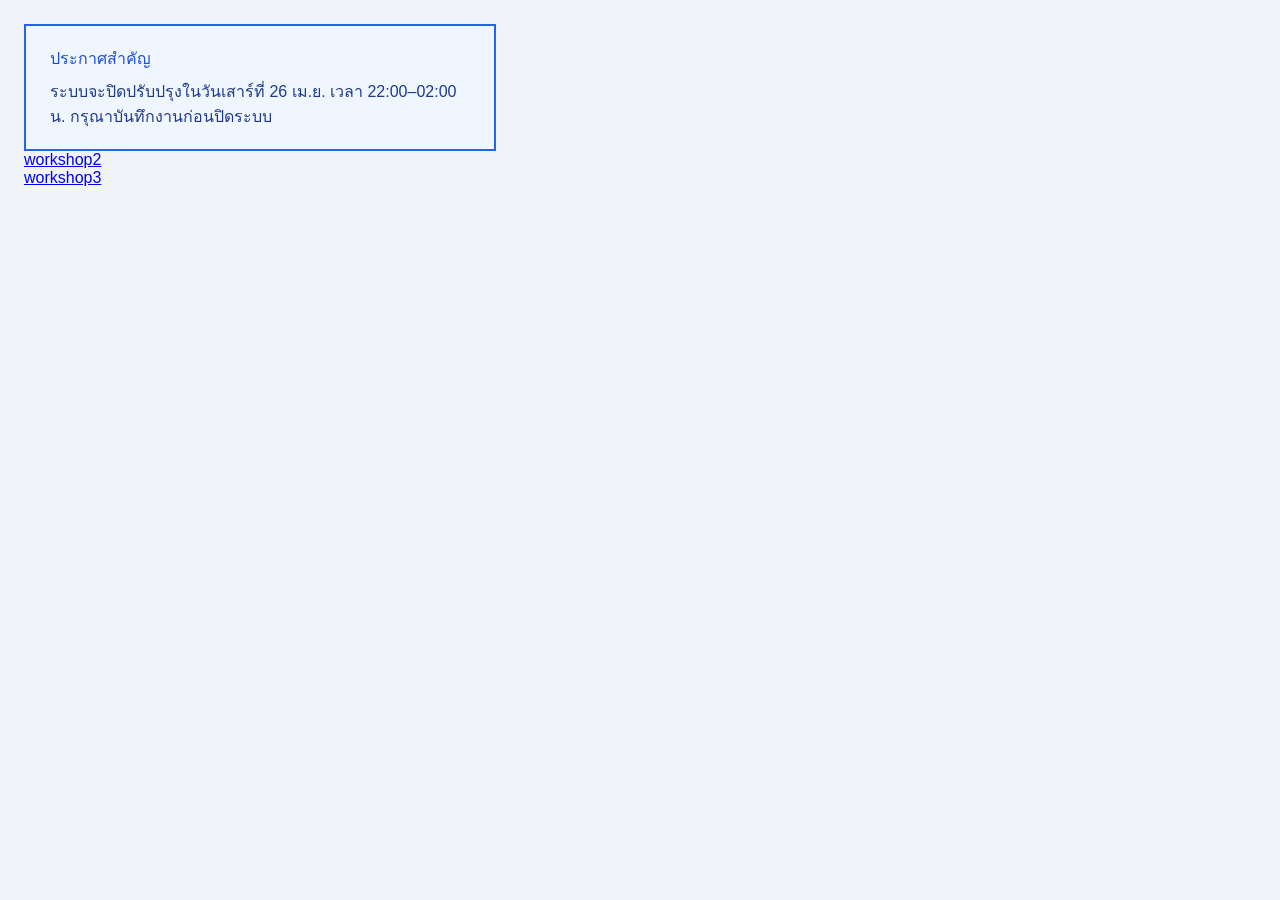
<file: index.html>
<!doctype html>
<html lang="en">
  <head>
    <meta charset="UTF-8" />
    <meta name="viewport" content="width=device-width, initial-scale=1.0" />
    <title>Document</title>
    <link rel="stylesheet" href="workshop-01.css" />
  </head>
  <body>
    <div class="notice">
      <p class="notice__title">ประกาศสำคัญ</p>
      <p class="notice__body">
        ระบบจะปิดปรับปรุงในวันเสาร์ที่ 26 เม.ย. เวลา 22:00–02:00 น.
        กรุณาบันทึกงานก่อนปิดระบบ
      </p>
    </div>
  </body>
</html>
<a href="./workshop02/main.html">workshop2</a>
<br>
<a href="./workshop03/index.html">workshop3</a>
</file>
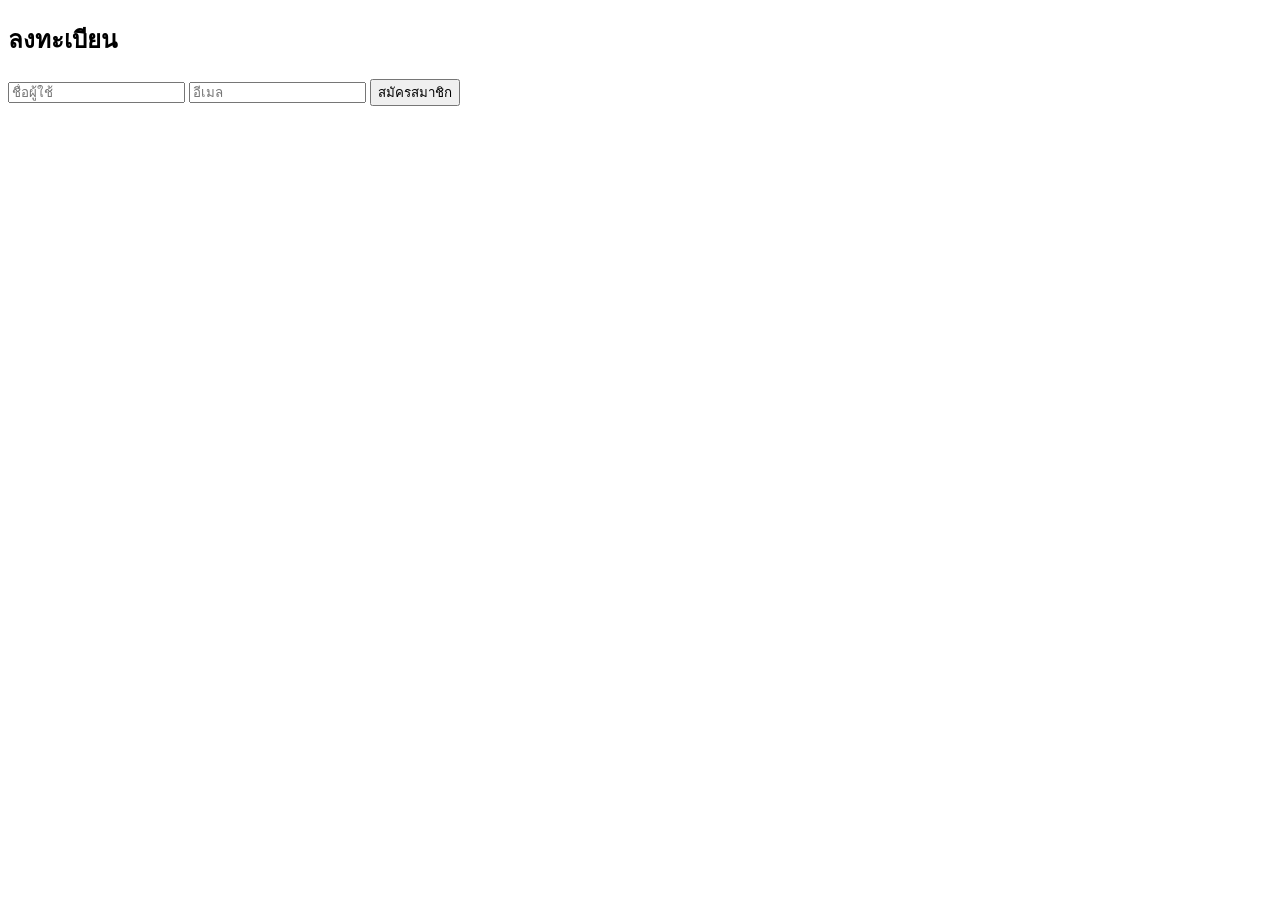
<file: workshop03/index.html>
<!doctype html>
<html lang="en">
  <head>
    <meta charset="UTF-8" />
    <meta name="viewport" content="width=device-width, initial-scale=1.0" />
    <title>Document</title>
    <link rel="stykesheet" href="workshop03.css" />
  </head>
  <body>
    <div class="form">
      <h2>ลงทะเบียน</h2>
      <input type="text" class="input" placeholder="ชื่อผู้ใช้" />
      <input type="email" class="input" placeholder="อีเมล" />
      <button class="btn" type="button">สมัครสมาชิก</button>
    </div>
  </body>
</html>
</file>
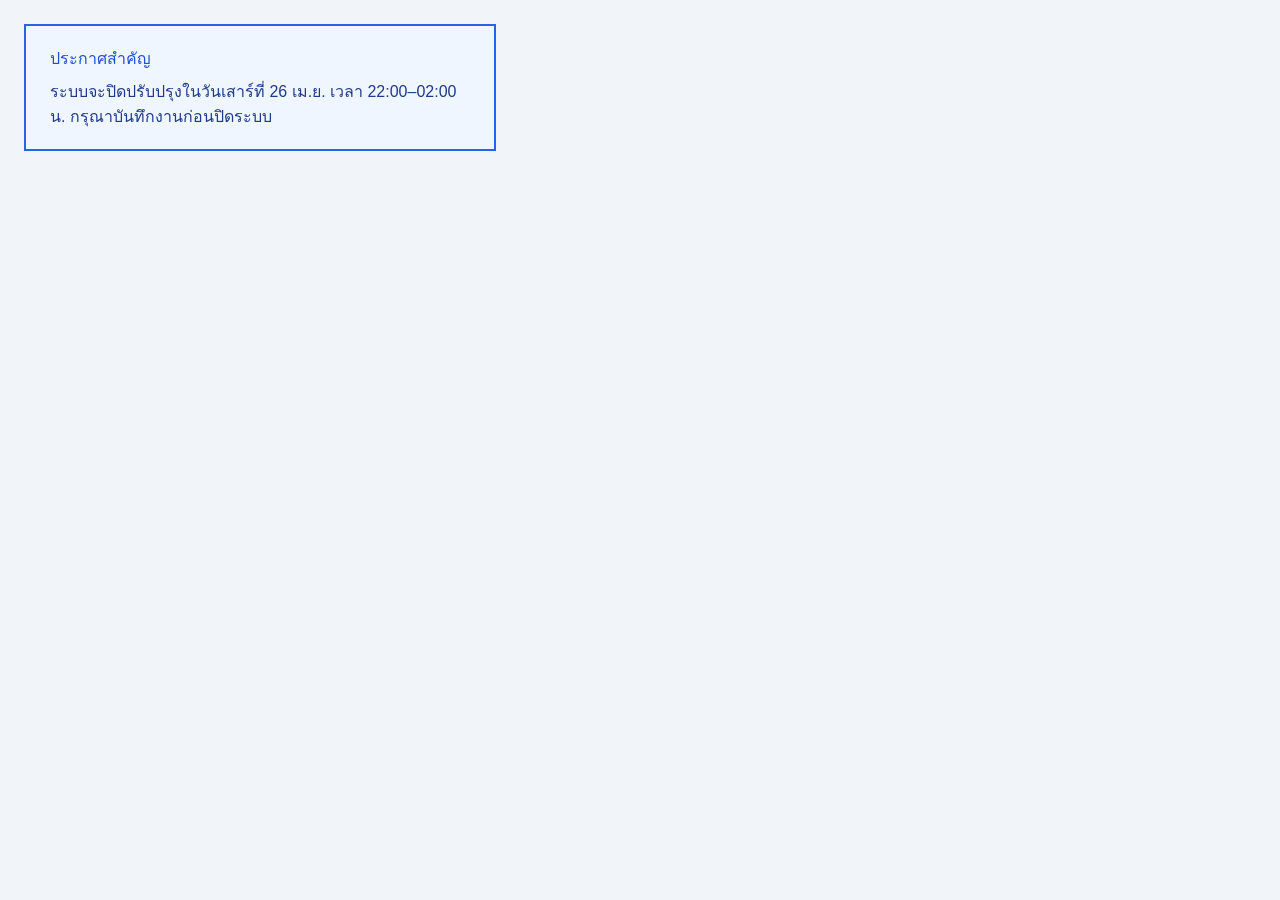
<file: workshop-01.html>
<!doctype html>
<html lang="en">
  <head>
    <meta charset="UTF-8" />
    <meta name="viewport" content="width=device-width, initial-scale=1.0" />
    <title>Document</title>
    <link rel="stylesheet" href="workshop-01.css" />
  </head>
  <body>
    <div class="notice">
      <p class="notice__title">ประกาศสำคัญ</p>
      <p class="notice__body">
        ระบบจะปิดปรับปรุงในวันเสาร์ที่ 26 เม.ย. เวลา 22:00–02:00 น.
        กรุณาบันทึกงานก่อนปิดระบบ
      </p>
    </div>
  </body>
</html>
</file>
<file: workshop-01.css>
body {
  margin: 24px;
  background: #f1f5f9;
  font-family: sans-serif;
}

.notice {
  width: 420px;
  padding: 20px 24px;
  border: 2px solid #2563eb;
  background: #eff6ff;
}

.notice__title {
  margin: 0 0 8px;
  color: #1d4ed8;
}

.notice__body {
  margin: 0;
  color: #1e3a8a;
}
</file>
<file: workshop03/workshop03.css>
*,
*::before,
*::after {
  box-sizing: border-box;
}

body {
  margin: 24px;
  background: #f1f5f9;
  font-family: sans-serif;
}

.form {
  width: 320px;
  padding: 24px;
  border: 1px solid #e2e8f0;
  background: #ffffff;
}

.form h2 {
  margin: 0 0 16px;
}

.input {
  display: block;
  width: 100%;
  padding: 10px 12px;
  margin-bottom: 12px;
  border: 1px solid #cbd5e1;
}

.btn {
  width: 100%;
  padding: 10px;
  border: none;
  background: #2563eb;
  color: #ffffff;
}
</file>
